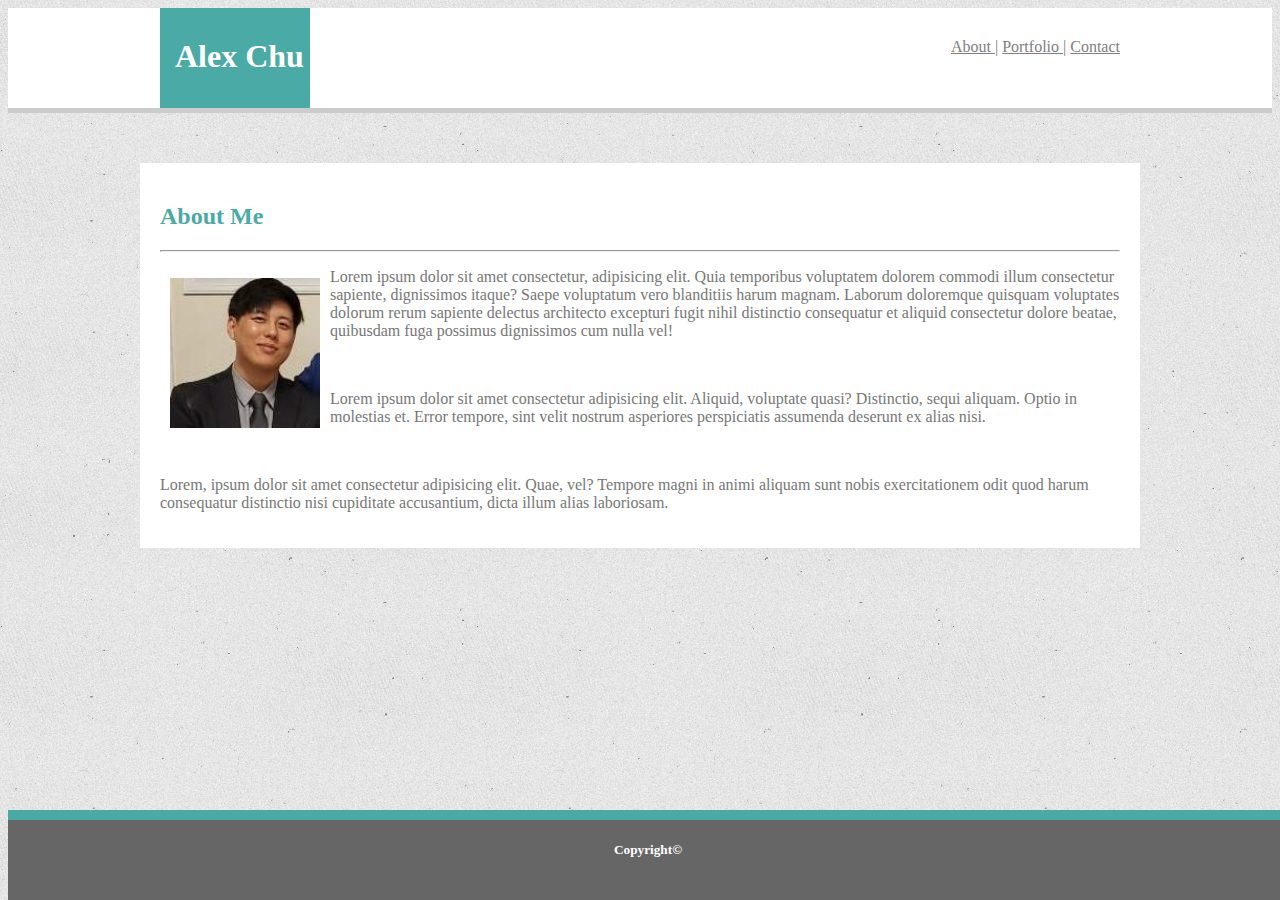
<file: index.html>
<!DOCTYPE html>
<html lang="en">
<head>
    <meta charset="UTF-8">
    <meta name="viewport" content="width=device-width, initial-scale=1.0">
    <meta http-equiv="X-UA-Compatible" content="ie=edge">
    <title>Basic Bio</title>
    <link rel="stylesheet" type="text/css" href="assets/css/style.css">
</head>
<body>
    <nav>
        <div class="wrapper">
            <div id="brand">
                <h1>Alex Chu</h1>
            </div>
            <div class="navOptions">
                <a href="index.html">About |</a>
                <a href="portfolio.html"> Portfolio |</a> 
                <a href="contact.html"> Contact </a>
            </div>
        </div>
    </nav>
    <section>
        <h2>About Me</h2>
        <hr>
        <div class="textwrap">
            <img src="assets/images/photo.jpg" alt="profile pic" id="proPic">
            <p>Lorem ipsum dolor sit amet consectetur, adipisicing elit. Quia temporibus voluptatem dolorem commodi illum consectetur sapiente, dignissimos itaque? Saepe voluptatum vero blanditiis harum magnam. Laborum doloremque quisquam voluptates dolorum rerum sapiente delectus architecto excepturi fugit nihil distinctio consequatur et aliquid consectetur dolore beatae, quibusdam fuga possimus dignissimos cum nulla vel!</p>
        </div>
        <br>
        <p>Lorem ipsum dolor sit amet consectetur adipisicing elit. Aliquid, voluptate quasi? Distinctio, sequi aliquam. Optio in molestias et. Error tempore, sint velit nostrum asperiores perspiciatis assumenda deserunt ex alias nisi.</p>
        <br>
        <p>Lorem, ipsum dolor sit amet consectetur adipisicing elit. Quae, vel? Tempore magni in animi aliquam sunt nobis exercitationem odit quod harum consequatur distinctio nisi cupiditate accusantium, dicta illum alias laboriosam.</p>
    </section>
    <footer>
        <h5 class="adjust">Copyright&copy;</h5>    
    </footer>
</body>
</html>
</file>
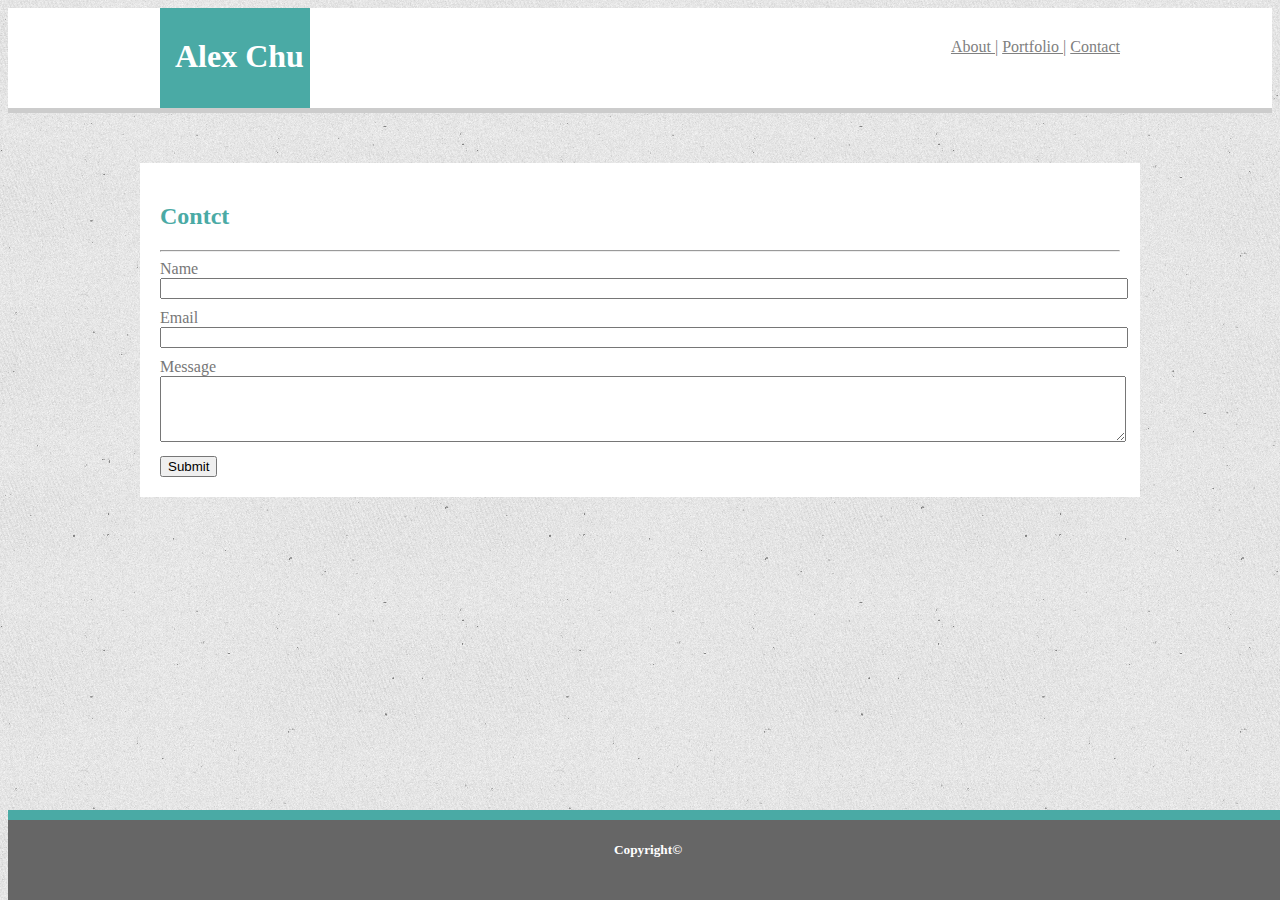
<file: contact.html>
<!DOCTYPE html>
<html lang="en">
<head>
    <meta charset="UTF-8">
    <meta name="viewport" content="width=device-width, initial-scale=1.0">
    <meta http-equiv="X-UA-Compatible" content="ie=edge">
    <title>Contact</title>
    <link rel="stylesheet" type="text/css" href="assets/css/style.css">
</head>
<body>
    <nav>
        <div class="wrapper">
            <div id="brand">
                <h1>Alex Chu</h1>
            </div>
            <div class="navOptions">
                <a href="index.html">About |</a>
                <a href="portfolio.html"> Portfolio |</a> 
                <a href="contact.html"> Contact </a>
            </div>
        </div>
    </nav>
    <section>
        <h2>Contct</h2>
        <hr>
        <form>
            Name 
            <br>
            <input type="text" name="fullName" class="inputLength">
            <br>
            Email
            <br>
            <input type="text" name="email" class="inputLength">
            <br>
            Message
            <br>
            <textarea rows="4" cols="50" name="comment" form="usrform">
            </textarea>
            <br>
            <input type="submit" value="Submit">
        </form>
    </section>
    <footer>
        <h5 class="adjust">Copyright&copy;</h5>    
    </footer>
</body>
</html>
</file>
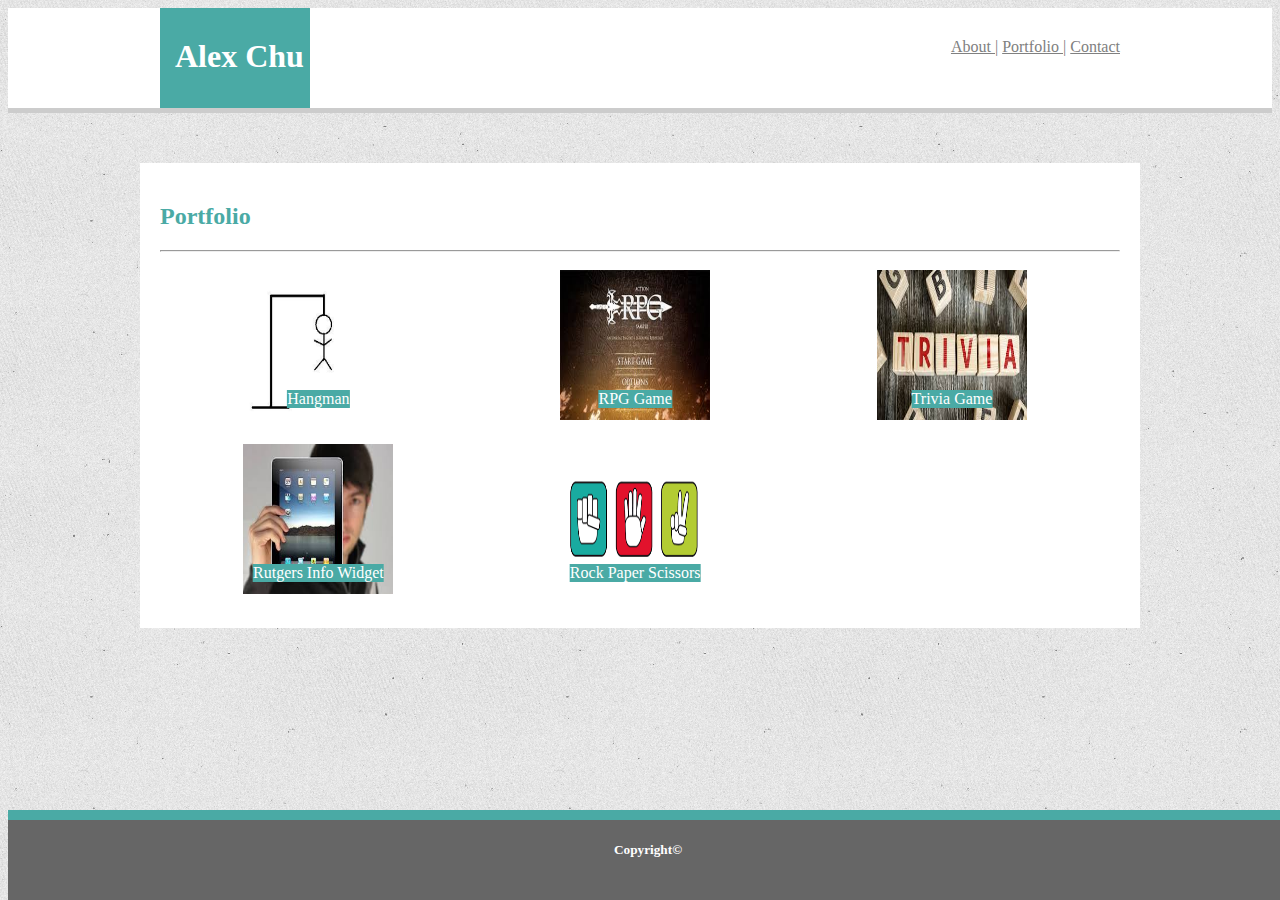
<file: portfolio.html>
<!DOCTYPE html>
<html lang="en">
<head>
    <meta charset="UTF-8">
    <meta name="viewport" content="width=device-width, initial-scale=1.0">
    <meta http-equiv="X-UA-Compatible" content="ie=edge">
    <title>Portfolio</title>
    <link rel="stylesheet" type="text/css" href="assets/css/style.css">
</head>
<body>
    <nav>
        <div class="wrapper">
            <div id="brand">
                <h1>Alex Chu</h1>
            </div>
            <div class="navOptions">
                <a href="index.html">About |</a>
                <a href="portfolio.html"> Portfolio |</a> 
                <a href="contact.html"> Contact </a>
            </div>
        </div>
    </nav>
    <section class="clearfix">
        <h2>Portfolio</h2>
        <hr>
        <div>
            <div class="container">
                <a href="#" class="portfolioText">
                    <img src="assets/images/hangman.png" alt="hangman"> 
                    <div class='title'>
                        Hangman
                    </div>
                </a>    
            </div>
            <div class="container">
                <a href="#" class="portfolioText">
                    <img src="assets/images/RPG.jpg" alt="hangman"> 
                    <div class='title'>
                        RPG Game
                    </div>
                </a>
            </div>
            <div class="container">
                <a href="#" class="portfolioText">
                    <img src="assets/images/Trivia.jpg" alt="hangman"> 
                    <div class='title'>
                        Trivia Game
                    </div>
                </a>    
            </div>
<!-- second row -->
            <div class="container">
                <a href="#" class="portfolioText">
                    <img src="assets/images/Widget.jpg" alt="hangman"> 
                    <div class='title'>
                        Rutgers Info Widget
                    </div>
                </a>    
            </div>
            <div class="container">
                <a href="#" class="portfolioText">
                    <img src="assets/images/rps.png" alt="hangman"> 
                    <div class='title'>
                        Rock Paper Scissors
                    </div>
                </a>    
            </div>
        </div>
    </section>
    <footer>
        <h5 class="adjust">Copyright&copy;</h5>    
    </footer>
</body>
</html>
</file>
<file: assets/css/style.css>
/* overlapping css */

body {
    background-image: url("../images/gray.png");
    color: #777777;
}

.wrapper {
    margin: 0 auto;
    width: 960px;
    height: 100px;
}

nav {
    background-color: #ffffff;
    margin-bottom: 50px; 
    border-bottom: 5px solid #cccccc; 
    margin-top: 0px; 
    width: 100%;
}

#brand {
    background-color: #4aaaa5;
    color: #ffffff; 
    float: left; 
    height: 100%;
    margin: 0px; 
    padding: 0px;
    width: 150px;  
}

h1 {
    margin: 0 auto; 
    padding: 0; 
    height: 100%; 
    position: relative; 
    top: 30%;
    left: 10%; 
}

.navOptions {
    float: right;
    position: relative; 
    top: 30%
}

a {
    color: gray; 
}

footer {
    background-color: #666666;
    border-top: 10px solid #4aaaa5;
    margin-top: 100px; 
    height: 80px; 
    width: 100%; 
    position: fixed;
    bottom: 0;
}

/*About Page */

section {
    background-color: #ffffff; 
    padding: 20px;
    margin: 0 auto; 
    margin-bottom: 50px; 
    width: 960px; 
}

h2 {
    color: #4aaaa5;
}

img {
    display: inline; 
    padding: 10px; 
}

#proPic {
    float: left;
}

.adjust {
    text-align: center; 
    position: relative;
    bottom: 0; 
    color: #ffffff; 
}

/* Portfolio Page */
.container {
    position: relative;
    text-align: center;
    color: white;
    width: 33%;
    float: left;
  }

img {
    z-index: -1;
    height: 150px;
    width: 150px; 
}

.portfolioText {
    color: white; 
}

.title {
    position: absolute;
    top: 80%;
    left: 50%; 
    transform: translate(-50%, -50%);
    background-color: #4aaaa5
  }


.clearfix {
    overflow: auto;
  }

/* 
.row {
    display: inline;
}  

section img {
    width: 150px; 
    height: 150px;  
    z-index: -1;
} */

/* p {
    width: 150px; 
    position: relative;
    margin: 0;    
} */
.banner {
    position: absolute;
    top: 50%;
    left: 50%;
    transform: translate(-50%, -50%);
}

/* Contact Page */

.inputLength {
    width: 100%;
    margin-bottom: 10px; 
}

textarea {
    width: 100%; 
    margin-bottom: 10px; 
}
</file>
